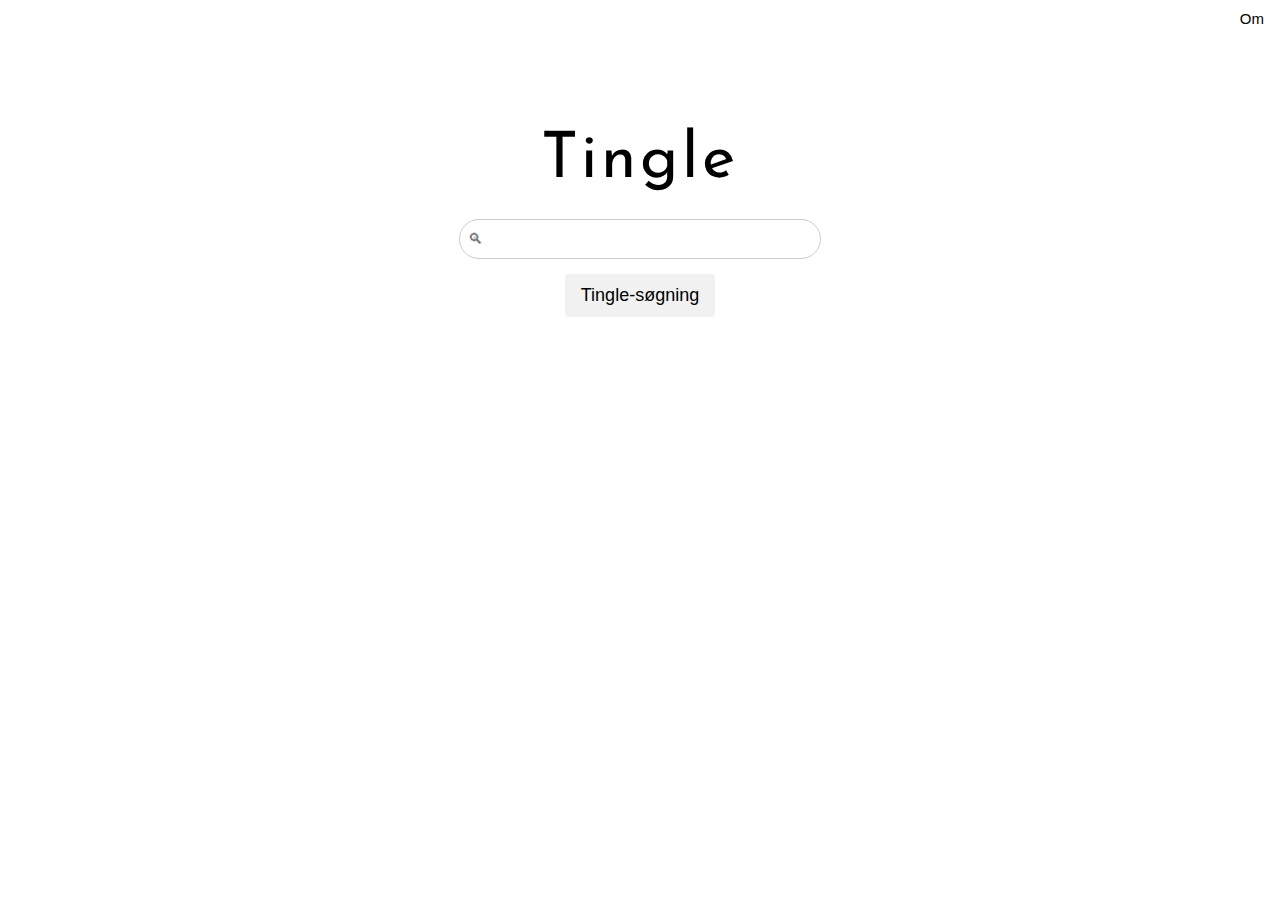
<file: index.html>
<!DOCTYPE html>
<html lang="da">
<head>
<title>Tingle</title>
<meta charset="UTF-8">
<meta name="viewport" content="width=device-width, initial-scale=1">
<link rel="stylesheet" href="https://www.w3schools.com/w3css/4/w3.css">
<link rel="stylesheet" href="style.css">

<link rel="preconnect" href="https://fonts.googleapis.com">
<link rel="preconnect" href="https://fonts.gstatic.com" crossorigin>
<link href="https://fonts.googleapis.com/css2?family=Josefin+Sans:wght@500&display=swap" rel="stylesheet"> 

</head>

<body>

<div class="w3-main">

<div class="w3-bar w3-padding">
    <a class="w3-right" href="about.html">Om</a>
</div>

<div class="w3-row w3-padding-64">
    <div class="w3-container w3-col w3-hide-small m3 l4"></div>
    <div class="w3-container w3-col s12 m6 l4 w3-center">
        <h1 class="w3-jumbo w3-wide tingle">Tingle</h1>

        <form class="w3-container w3-center" action="search.html">
            <input class="w3-input w3-border w3-round-xxlarge" type="text" placeholder="&#x1f50d;&#xFE0E;" id="query" name="q">
            <p> <input class="w3-btn w3-round w3-light-grey w3-large" type="submit" value="Tingle-søgning"> </p>
        </form>

    </div>
</div>

</div>

</body>
</html>
</file>
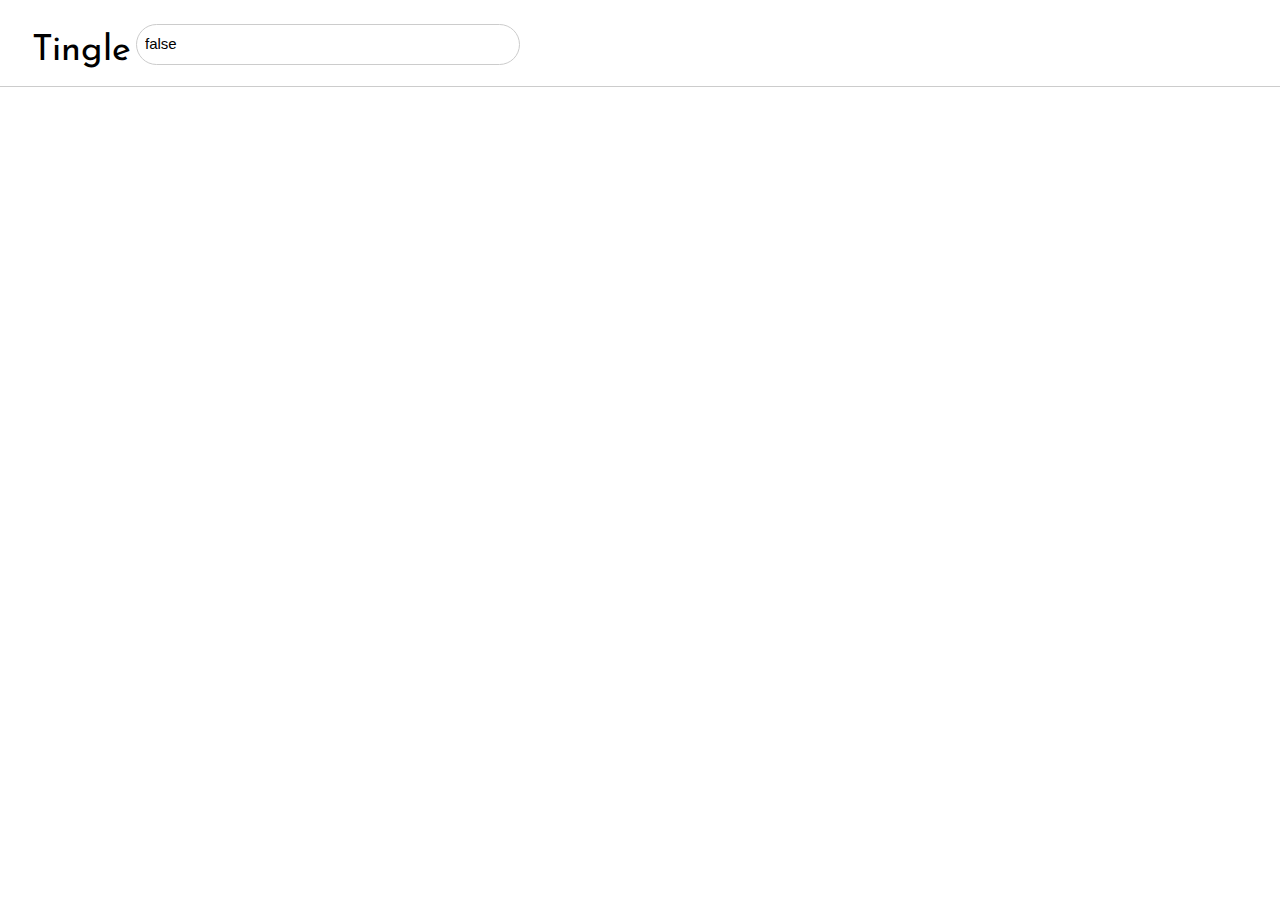
<file: search.html>
<!DOCTYPE html>
<html lang="da">
<head>
<title>Tingle</title>
<meta charset="UTF-8">
<meta name="viewport" content="width=device-width, initial-scale=1">
<link rel="stylesheet" href="https://www.w3schools.com/w3css/4/w3.css">
<link rel="stylesheet" href="style.css">

<link rel="preconnect" href="https://fonts.googleapis.com">
<link rel="preconnect" href="https://fonts.gstatic.com" crossorigin>
<link href="https://fonts.googleapis.com/css2?family=Josefin+Sans:wght@500&display=swap" rel="stylesheet"> 

<script src="https://ajax.googleapis.com/ajax/libs/jquery/3.6.0/jquery.min.js"></script>
<script src="script.js"></script>

</head>

<body>

<div class="w3-row w3-padding w3-margin-top w3-border-bottom">
    <div class="w3-container w3-col s12 m12 l1 w3-center">
        <a class="tingle w3-xxlarge" href="/">Tingle</a>
    </div>
    <div class="w3-container w3-col s12 m12 l4">
        <form>
        <input class="w3-input w3-border w3-round-xxlarge" type="text" placeholder="&#x1f50d;&#xFE0E;" id="query" name="q">
        </form>
    </div>
    <div class="w3-container w3-col l5 w3-hide-small w3-hide-medium"></div>
</div>

<div class="w3-main">

<div class="w3-row w3-padding">
    <div class="w3-container w3-col w3-hide-small w3-hide-medium l1"></div>
    <div class="w3-container w3-col s12 m12 l4">
        <div class="w3-panel w3-pale-red w3-leftbar w3-border-red" style="display:none" id="advarsel">
            <h1>Advarsel</h1>
            <p>Der er et problem med forbindelsen til serveren. Prøv igen senere.</p>
        </div> 
        <div id="results"></div>
    </div>
</div>

</div>

</body>
</html>
</file>
<file: style.css>
html,body,h1,h2,h3,h4,h5,h6 {font-family: "Arial", sans-serif;}
.tingle {font-family: 'Josefin Sans', sans-serif;}

a{ text-decoration:none; }
a:hover { text-decoration:underline; }
</file>
